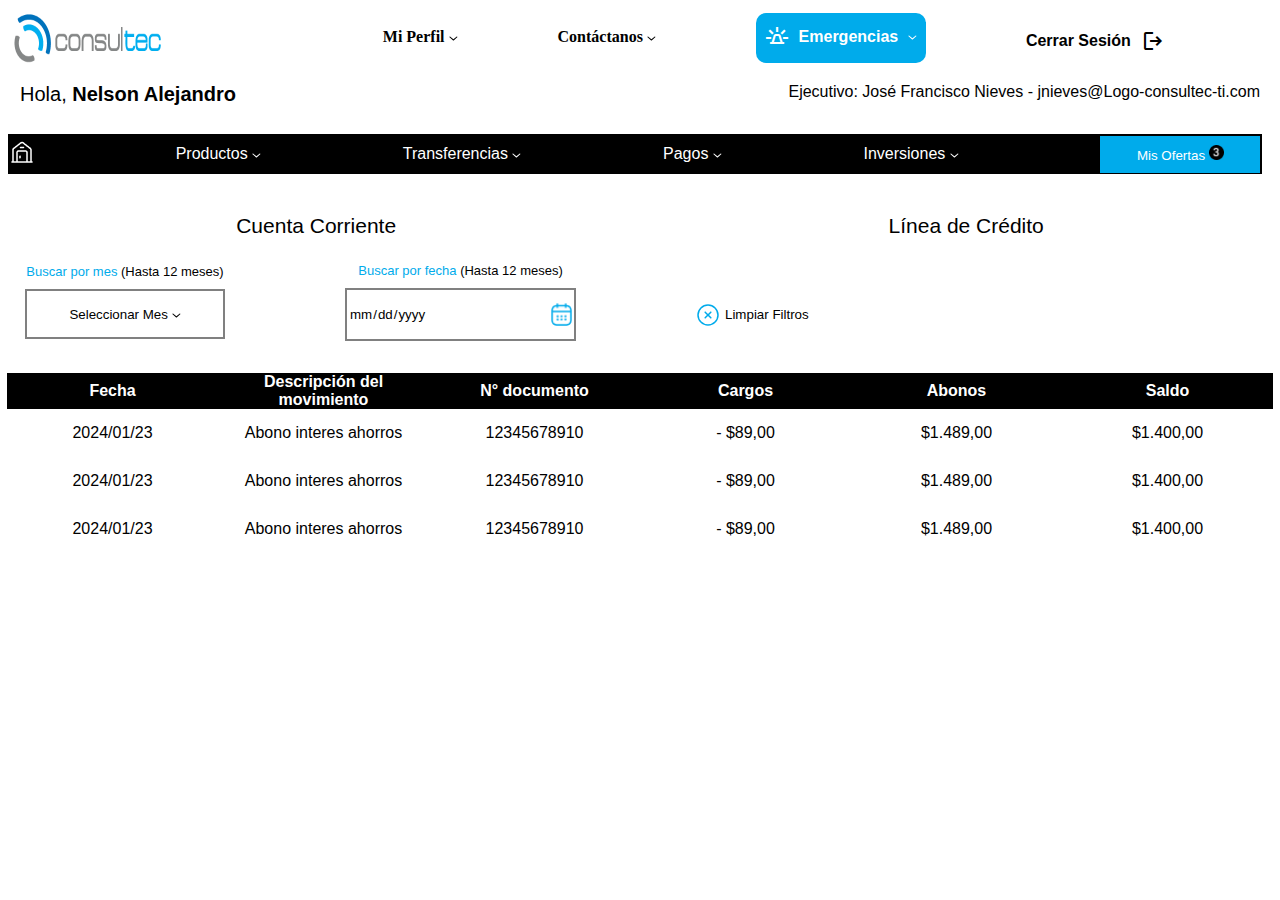
<file: movimientos/movimientos.html>
<!DOCTYPE html>
<html lang="en">

<head>
    <meta charset="UTF-8">
    <meta name="viewport" content="width=device-width, initial-scale=1.0">
    <link rel="stylesheet" href="movimientos.css" type="text/css">
    <link rel="stylesheet"
        href="https://fonts.googleapis.com/css2?family=Material+Symbols+Outlined:opsz,wght,FILL,GRAD@20..48,100..700,0..1,-50..200" />
    <title>Movimientos</title>
</head>

<body>
    <header>
        <nav class="dash_nav">
            <img src="../assets/Logo-consultec.png" alt="logo_consultec" class="logo_nav">
            <a class="btn_perfil" href="#">
                Mi Perfil
                <span>
                    <svg xmlns="http://www.w3.org/2000/svg" width="9" height="7" viewBox="0 0 9 4" fill="none">
                        <path d="M8.24171 0.792626L4.69554 3.89861C4.65332 3.93548 4.60759 3.96165 4.55834 3.97714C4.50908 3.99262 4.45631 4.00024 4.40002 3.99999C4.34374 3.99999 4.29097 3.99238 4.24171 3.97714C4.19246 3.9619 4.14673 3.93572 4.10451 3.89861L0.547782 0.792626C0.449277 0.706604 0.400024 0.599078 0.400024 0.470046C0.400024 0.341014 0.452795 0.230415 0.558336 0.138249C0.663877 0.0460835 0.787008 4.81452e-07 0.927729 4.8313e-07C1.06845 4.84808e-07 1.19158 0.0460835 1.29712 0.138249L4.40002 2.84792L7.50293 0.138249C7.60143 0.0522278 7.72287 0.00921711 7.86725 0.00921711C8.01163 0.00921711 8.13645 0.0553001 8.24171 0.147466C8.34725 0.239632 8.40002 0.347158 8.40002 0.470046C8.40002 0.592934 8.34725 0.70046 8.24171 0.792626Z" fill="black"/>
                      </svg>
                </span>
            </a>
            <a class="btn_contac" href="#">
                Contáctanos
                <span>
                    <svg xmlns="http://www.w3.org/2000/svg" width="9" height="7" viewBox="0 0 9 4" fill="none">
                        <path d="M8.24171 0.792626L4.69554 3.89861C4.65332 3.93548 4.60759 3.96165 4.55834 3.97714C4.50908 3.99262 4.45631 4.00024 4.40002 3.99999C4.34374 3.99999 4.29097 3.99238 4.24171 3.97714C4.19246 3.9619 4.14673 3.93572 4.10451 3.89861L0.547782 0.792626C0.449277 0.706604 0.400024 0.599078 0.400024 0.470046C0.400024 0.341014 0.452795 0.230415 0.558336 0.138249C0.663877 0.0460835 0.787008 4.81452e-07 0.927729 4.8313e-07C1.06845 4.84808e-07 1.19158 0.0460835 1.29712 0.138249L4.40002 2.84792L7.50293 0.138249C7.60143 0.0522278 7.72287 0.00921711 7.86725 0.00921711C8.01163 0.00921711 8.13645 0.0553001 8.24171 0.147466C8.34725 0.239632 8.40002 0.347158 8.40002 0.470046C8.40002 0.592934 8.34725 0.70046 8.24171 0.792626Z" fill="black"/>
                      </svg>
                </span>
            </a>
            <a class="btn_emer">
                <span class="material-symbols-outlined">e911_emergency</span>
                <h4 class="txtemer">Emergencias</h4>
                <span class="ddemer">
                    <svg xmlns="http://www.w3.org/2000/svg" width="9" height="7" viewBox="0 0 9 4" fill="none">
                        <path d="M8.24171 0.792626L4.69554 3.89861C4.65332 3.93548 4.60759 3.96165 4.55834 3.97714C4.50908 3.99262 4.45631 4.00024 4.40002 3.99999C4.34374 3.99999 4.29097 3.99238 4.24171 3.97714C4.19246 3.9619 4.14673 3.93572 4.10451 3.89861L0.547782 0.792626C0.449277 0.706604 0.400024 0.599078 0.400024 0.470046C0.400024 0.341014 0.452795 0.230415 0.558336 0.138249C0.663877 0.0460835 0.787008 4.81452e-07 0.927729 4.8313e-07C1.06845 4.84808e-07 1.19158 0.0460835 1.29712 0.138249L4.40002 2.84792L7.50293 0.138249C7.60143 0.0522278 7.72287 0.00921711 7.86725 0.00921711C8.01163 0.00921711 8.13645 0.0553001 8.24171 0.147466C8.34725 0.239632 8.40002 0.347158 8.40002 0.470046C8.40002 0.592934 8.34725 0.70046 8.24171 0.792626Z" fill="white"/>
                      </svg>
                </span>
            </a>
            <a class="btn_cerrar">
                <h4 class="txtcerrar">Cerrar Sesión</h4>
                <span class="material-symbols-outlined">
                logout
                </span>
            </a>
        </nav>
    </header>
    <section id="content-one">
        <div id="saludo">
            <p>Hola, <b>Nelson Alejandro</b></p>
        </div>
        <div>
            <p>
                Ejecutivo: José Francisco Nieves - jnieves@Logo-consultec-ti.com
            </p>
        </div>
    </section>
    <section id="content-two">
        <div class="options">
            <div>
                <a href="#">
                    <img src="../assets/Icon_house-2.png">
                </a>
            </div>
            <div>
                <a class="value-options" href="#">
                    Productos
                    <span>
                        <svg xmlns="http://www.w3.org/2000/svg" width="9" height="7" viewBox="0 0 9 4" fill="none">
                            <path
                                d="M8.24171 0.792626L4.69554 3.89861C4.65332 3.93548 4.60759 3.96165 4.55834 3.97714C4.50908 3.99262 4.45631 4.00024 4.40002 3.99999C4.34374 3.99999 4.29097 3.99238 4.24171 3.97714C4.19246 3.9619 4.14673 3.93572 4.10451 3.89861L0.547782 0.792626C0.449277 0.706604 0.400024 0.599078 0.400024 0.470046C0.400024 0.341014 0.452795 0.230415 0.558336 0.138249C0.663877 0.0460835 0.787008 4.81452e-07 0.927729 4.8313e-07C1.06845 4.84808e-07 1.19158 0.0460835 1.29712 0.138249L4.40002 2.84792L7.50293 0.138249C7.60143 0.0522278 7.72287 0.00921711 7.86725 0.00921711C8.01163 0.00921711 8.13645 0.0553001 8.24171 0.147466C8.34725 0.239632 8.40002 0.347158 8.40002 0.470046C8.40002 0.592934 8.34725 0.70046 8.24171 0.792626Z"
                                fill="white" />
                        </svg>
                    </span>
                </a>
            </div>
            <div>
                <a class="value-options" href="#">
                    Transferencias
                    <span>
                        <svg xmlns="http://www.w3.org/2000/svg" width="9" height="7" viewBox="0 0 9 4" fill="none">
                            <path
                                d="M8.24171 0.792626L4.69554 3.89861C4.65332 3.93548 4.60759 3.96165 4.55834 3.97714C4.50908 3.99262 4.45631 4.00024 4.40002 3.99999C4.34374 3.99999 4.29097 3.99238 4.24171 3.97714C4.19246 3.9619 4.14673 3.93572 4.10451 3.89861L0.547782 0.792626C0.449277 0.706604 0.400024 0.599078 0.400024 0.470046C0.400024 0.341014 0.452795 0.230415 0.558336 0.138249C0.663877 0.0460835 0.787008 4.81452e-07 0.927729 4.8313e-07C1.06845 4.84808e-07 1.19158 0.0460835 1.29712 0.138249L4.40002 2.84792L7.50293 0.138249C7.60143 0.0522278 7.72287 0.00921711 7.86725 0.00921711C8.01163 0.00921711 8.13645 0.0553001 8.24171 0.147466C8.34725 0.239632 8.40002 0.347158 8.40002 0.470046C8.40002 0.592934 8.34725 0.70046 8.24171 0.792626Z"
                                fill="white" />
                        </svg>
                    </span>
                </a>
            </div>
            <div>
                <a class="value-options" href="#">
                    Pagos
                    <span>
                        <svg xmlns="http://www.w3.org/2000/svg" width="9" height="7" viewBox="0 0 9 4" fill="none">
                            <path
                                d="M8.24171 0.792626L4.69554 3.89861C4.65332 3.93548 4.60759 3.96165 4.55834 3.97714C4.50908 3.99262 4.45631 4.00024 4.40002 3.99999C4.34374 3.99999 4.29097 3.99238 4.24171 3.97714C4.19246 3.9619 4.14673 3.93572 4.10451 3.89861L0.547782 0.792626C0.449277 0.706604 0.400024 0.599078 0.400024 0.470046C0.400024 0.341014 0.452795 0.230415 0.558336 0.138249C0.663877 0.0460835 0.787008 4.81452e-07 0.927729 4.8313e-07C1.06845 4.84808e-07 1.19158 0.0460835 1.29712 0.138249L4.40002 2.84792L7.50293 0.138249C7.60143 0.0522278 7.72287 0.00921711 7.86725 0.00921711C8.01163 0.00921711 8.13645 0.0553001 8.24171 0.147466C8.34725 0.239632 8.40002 0.347158 8.40002 0.470046C8.40002 0.592934 8.34725 0.70046 8.24171 0.792626Z"
                                fill="white" />
                        </svg>
                    </span>
                </a>
            </div>
            <div>
                <a class="value-options" href="#">
                    Inversiones
                    <span>
                        <svg xmlns="http://www.w3.org/2000/svg" width="9" height="7" viewBox="0 0 9 4" fill="none">
                            <path
                                d="M8.24171 0.792626L4.69554 3.89861C4.65332 3.93548 4.60759 3.96165 4.55834 3.97714C4.50908 3.99262 4.45631 4.00024 4.40002 3.99999C4.34374 3.99999 4.29097 3.99238 4.24171 3.97714C4.19246 3.9619 4.14673 3.93572 4.10451 3.89861L0.547782 0.792626C0.449277 0.706604 0.400024 0.599078 0.400024 0.470046C0.400024 0.341014 0.452795 0.230415 0.558336 0.138249C0.663877 0.0460835 0.787008 4.81452e-07 0.927729 4.8313e-07C1.06845 4.84808e-07 1.19158 0.0460835 1.29712 0.138249L4.40002 2.84792L7.50293 0.138249C7.60143 0.0522278 7.72287 0.00921711 7.86725 0.00921711C8.01163 0.00921711 8.13645 0.0553001 8.24171 0.147466C8.34725 0.239632 8.40002 0.347158 8.40002 0.470046C8.40002 0.592934 8.34725 0.70046 8.24171 0.792626Z"
                                fill="white" />
                        </svg>
                    </span>
                </a>
            </div>
            <button class="value-options" id="btn-ofertas" href="#">
                Mis Ofertas
                <span>
                    <img id="numerito" src="../assets/numero.png">
                </span>
            </button>
        </div>
    </section>
    <section id="content-three">
        <div class="container-accounts">
            <button class="btn-cuentas">
                Cuenta Corriente
            </button>
            <button class="btn-cuentas">
                Línea de Crédito
            </button>
        </div>
    </section>
    <section id="section-four">
        <div class="busqueda">
            <div id="input-mes">
                <div>
                    <p class="text-search">
                        <span id="bs-mes">Buscar por mes</span>
                        <span>(Hasta 12 meses)</span>
                    </p>
                </div>
                <div>
                    <button id="btn-search-mes">
                        Seleccionar Mes
                        <span>
                            <svg xmlns="http://www.w3.org/2000/svg" width="9" height="7" viewBox="0 0 9 4" fill="none">
                                <path
                                    d="M8.24171 0.792626L4.69554 3.89861C4.65332 3.93548 4.60759 3.96165 4.55834 3.97714C4.50908 3.99262 4.45631 4.00024 4.40002 3.99999C4.34374 3.99999 4.29097 3.99238 4.24171 3.97714C4.19246 3.9619 4.14673 3.93572 4.10451 3.89861L0.547782 0.792626C0.449277 0.706604 0.400024 0.599078 0.400024 0.470046C0.400024 0.341014 0.452795 0.230415 0.558336 0.138249C0.663877 0.0460835 0.787008 4.81452e-07 0.927729 4.8313e-07C1.06845 4.84808e-07 1.19158 0.0460835 1.29712 0.138249L4.40002 2.84792L7.50293 0.138249C7.60143 0.0522278 7.72287 0.00921711 7.86725 0.00921711C8.01163 0.00921711 8.13645 0.0553001 8.24171 0.147466C8.34725 0.239632 8.40002 0.347158 8.40002 0.470046C8.40002 0.592934 8.34725 0.70046 8.24171 0.792626Z"
                                    fill="black" />
                            </svg>
                        </span>
                    </button>
                </div>
            </div>
            <div id="input-fecha">
                <div>
                    <p class="text-search">
                        <span id="bs-mes">Buscar por fecha</span>
                        <span>(Hasta 12 meses)</span>
                    </p>
                </div>
                <div>
                    <input id="date" type="date">
                </div>
            </div>
            <div >
                <button id="text-icon-clean" >
                    <svg xmlns="http://www.w3.org/2000/svg" width="24" height="24" viewBox="0 0 24 24" fill="none">
                        <path d="M12 22C17.5 22 22 17.5 22 12C22 6.5 17.5 2 12 2C6.5 2 2 6.5 2 12C2 17.5 6.5 22 12 22Z"
                            stroke="#00ABEB" stroke-width="1.5" stroke-linecap="round" stroke-linejoin="round" />
                        <path d="M9.16992 14.83L14.8299 9.16998" stroke="#00ABEB" stroke-width="1.5"
                            stroke-linecap="round" stroke-linejoin="round" />
                        <path d="M14.8299 14.83L9.16992 9.16998" stroke="#00ABEB" stroke-width="1.5"
                            stroke-linecap="round" stroke-linejoin="round" />
                    </svg>
                    Limpiar Filtros</button>
            </div>
        </div>
    </section>
    <section id="content-five">
        <div class="container-table">
            <table>
                <thead>
                    <th>Fecha</th>
                    <th>Descripción del movimiento</th>
                    <th>N° documento</th>
                    <th>Cargos</th>
                    <th>Abonos</th>
                    <th>Saldo</th>
                </thead>
                <tbody>
                    <tr>
                        <td>2024/01/23</td>
                        <td>Abono interes ahorros</td>
                        <td>12345678910</td>
                        <td>- $89,00</td>
                        <td>$1.489,00</td>
                        <td>$1.400,00</td>
                    </tr>
                    <tr>
                        <td>2024/01/23</td>
                        <td>Abono interes ahorros</td>
                        <td>12345678910</td>
                        <td>- $89,00</td>
                        <td>$1.489,00</td>
                        <td>$1.400,00</td>
                    </tr>
                    <tr>
                        <td>2024/01/23</td>
                        <td>Abono interes ahorros</td>
                        <td>12345678910</td>
                        <td>- $89,00</td>
                        <td>$1.489,00</td>
                        <td>$1.400,00</td>
                    </tr>
                </tbody>
            </table>
        </div>
    </section>
</body>

</html>
</file>
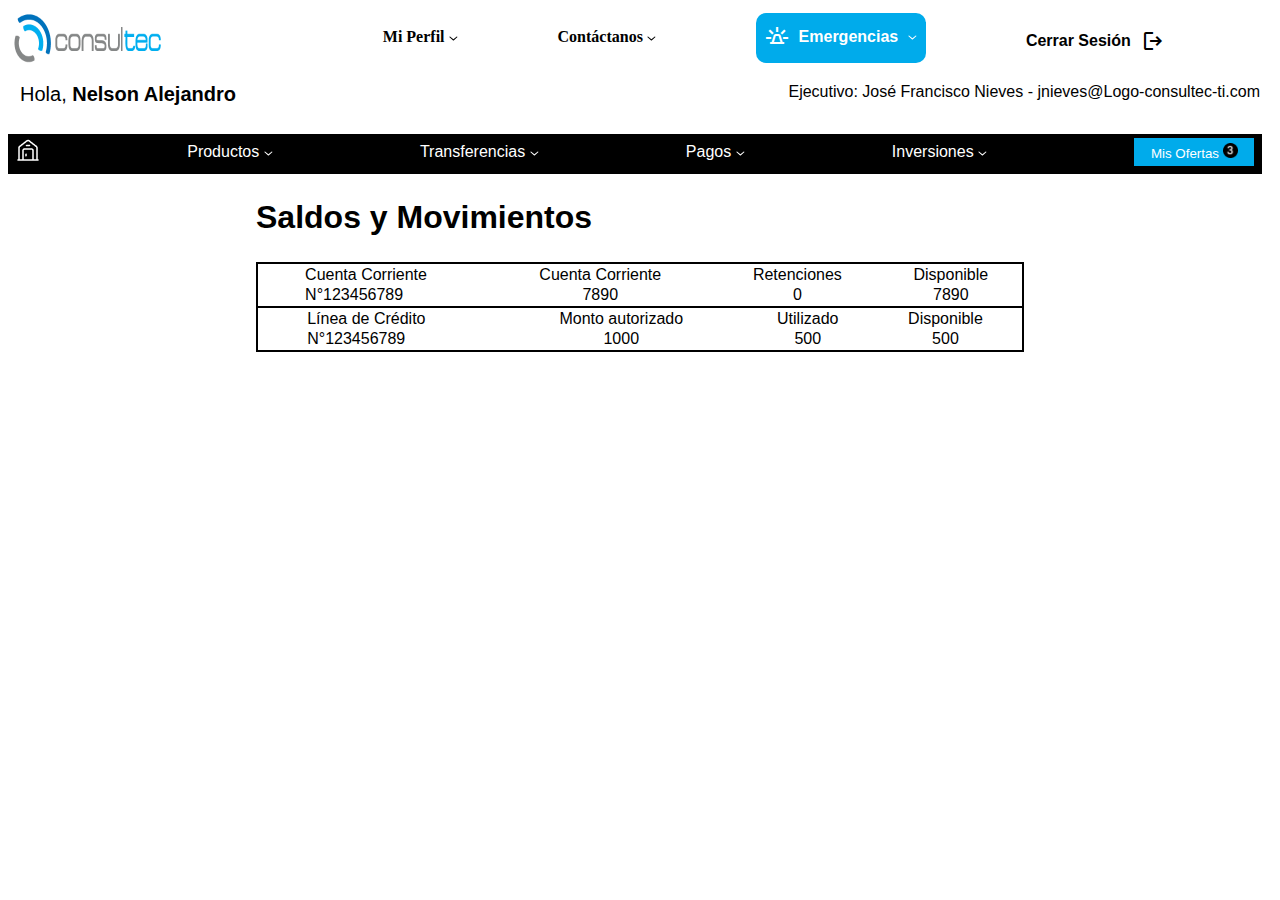
<file: movimientos/movimientos3.html>
<!DOCTYPE html>
<head>
    <title>Pantalla 3</title>
    <link rel="stylesheet" href="movimientos3.css">
    <link rel="stylesheet" href="https://fonts.googleapis.com/css2?family=Material+Symbols+Outlined:opsz,wght,FILL,GRAD@20..48,100..700,0..1,-50..200" />
</head>
<body>
    <header>
        <nav class="dash_nav">
            <img src="../assets/Logo-consultec.png" alt="logo_consultec" class="logo_nav">
            <a class="btn_perfil" href="#">
                Mi Perfil
                <span>
                    <svg xmlns="http://www.w3.org/2000/svg" width="9" height="7" viewBox="0 0 9 4" fill="none">
                        <path d="M8.24171 0.792626L4.69554 3.89861C4.65332 3.93548 4.60759 3.96165 4.55834 3.97714C4.50908 3.99262 4.45631 4.00024 4.40002 3.99999C4.34374 3.99999 4.29097 3.99238 4.24171 3.97714C4.19246 3.9619 4.14673 3.93572 4.10451 3.89861L0.547782 0.792626C0.449277 0.706604 0.400024 0.599078 0.400024 0.470046C0.400024 0.341014 0.452795 0.230415 0.558336 0.138249C0.663877 0.0460835 0.787008 4.81452e-07 0.927729 4.8313e-07C1.06845 4.84808e-07 1.19158 0.0460835 1.29712 0.138249L4.40002 2.84792L7.50293 0.138249C7.60143 0.0522278 7.72287 0.00921711 7.86725 0.00921711C8.01163 0.00921711 8.13645 0.0553001 8.24171 0.147466C8.34725 0.239632 8.40002 0.347158 8.40002 0.470046C8.40002 0.592934 8.34725 0.70046 8.24171 0.792626Z" fill="black"/>
                      </svg>
                </span>
            </a>
            <a class="btn_contac" href="#">
                Contáctanos
                <span>
                    <svg xmlns="http://www.w3.org/2000/svg" width="9" height="7" viewBox="0 0 9 4" fill="none">
                        <path d="M8.24171 0.792626L4.69554 3.89861C4.65332 3.93548 4.60759 3.96165 4.55834 3.97714C4.50908 3.99262 4.45631 4.00024 4.40002 3.99999C4.34374 3.99999 4.29097 3.99238 4.24171 3.97714C4.19246 3.9619 4.14673 3.93572 4.10451 3.89861L0.547782 0.792626C0.449277 0.706604 0.400024 0.599078 0.400024 0.470046C0.400024 0.341014 0.452795 0.230415 0.558336 0.138249C0.663877 0.0460835 0.787008 4.81452e-07 0.927729 4.8313e-07C1.06845 4.84808e-07 1.19158 0.0460835 1.29712 0.138249L4.40002 2.84792L7.50293 0.138249C7.60143 0.0522278 7.72287 0.00921711 7.86725 0.00921711C8.01163 0.00921711 8.13645 0.0553001 8.24171 0.147466C8.34725 0.239632 8.40002 0.347158 8.40002 0.470046C8.40002 0.592934 8.34725 0.70046 8.24171 0.792626Z" fill="black"/>
                      </svg>
                </span>
            </a>
            <a class="btn_emer">
                <span class="material-symbols-outlined">e911_emergency</span>
                <h4 class="txtemer">Emergencias</h4>
                <span class="ddemer">
                    <svg xmlns="http://www.w3.org/2000/svg" width="9" height="7" viewBox="0 0 9 4" fill="none">
                        <path d="M8.24171 0.792626L4.69554 3.89861C4.65332 3.93548 4.60759 3.96165 4.55834 3.97714C4.50908 3.99262 4.45631 4.00024 4.40002 3.99999C4.34374 3.99999 4.29097 3.99238 4.24171 3.97714C4.19246 3.9619 4.14673 3.93572 4.10451 3.89861L0.547782 0.792626C0.449277 0.706604 0.400024 0.599078 0.400024 0.470046C0.400024 0.341014 0.452795 0.230415 0.558336 0.138249C0.663877 0.0460835 0.787008 4.81452e-07 0.927729 4.8313e-07C1.06845 4.84808e-07 1.19158 0.0460835 1.29712 0.138249L4.40002 2.84792L7.50293 0.138249C7.60143 0.0522278 7.72287 0.00921711 7.86725 0.00921711C8.01163 0.00921711 8.13645 0.0553001 8.24171 0.147466C8.34725 0.239632 8.40002 0.347158 8.40002 0.470046C8.40002 0.592934 8.34725 0.70046 8.24171 0.792626Z" fill="white"/>
                      </svg>
                </span>
            </a>
            <a class="btn_cerrar">
                <h4 class="txtcerrar">Cerrar Sesión</h4>
                <span class="material-symbols-outlined">
                logout
                </span>
            </a>
        </nav>
    </header>
    <section id="content-one">
        <div id="saludo">
            <p>Hola, <b>Nelson Alejandro</b></p>
        </div>
        <div>
            <p>
                Ejecutivo: José Francisco Nieves -  jnieves@Logo-consultec-ti.com
            </p>
        </div>
    </section>
    <section id="content-two">
        <div class="options">
            <div>
                <a href="#">
                    <img src="../assets/Icon_house-2.png">
                </a>
            </div>      
            <div>
               <a class="value-options" href="#">
                Productos
                <span>
                    <svg xmlns="http://www.w3.org/2000/svg" width="9" height="7" viewBox="0 0 9 4" fill="none">
                        <path d="M8.24171 0.792626L4.69554 3.89861C4.65332 3.93548 4.60759 3.96165 4.55834 3.97714C4.50908 3.99262 4.45631 4.00024 4.40002 3.99999C4.34374 3.99999 4.29097 3.99238 4.24171 3.97714C4.19246 3.9619 4.14673 3.93572 4.10451 3.89861L0.547782 0.792626C0.449277 0.706604 0.400024 0.599078 0.400024 0.470046C0.400024 0.341014 0.452795 0.230415 0.558336 0.138249C0.663877 0.0460835 0.787008 4.81452e-07 0.927729 4.8313e-07C1.06845 4.84808e-07 1.19158 0.0460835 1.29712 0.138249L4.40002 2.84792L7.50293 0.138249C7.60143 0.0522278 7.72287 0.00921711 7.86725 0.00921711C8.01163 0.00921711 8.13645 0.0553001 8.24171 0.147466C8.34725 0.239632 8.40002 0.347158 8.40002 0.470046C8.40002 0.592934 8.34725 0.70046 8.24171 0.792626Z" fill="white"/>
                      </svg>
                </span>
               </a>
            </div>    
            <div>
                <a class="value-options" href="#">
                    Transferencias
                    <span>
                        <svg xmlns="http://www.w3.org/2000/svg" width="9" height="7" viewBox="0 0 9 4" fill="none">
                            <path d="M8.24171 0.792626L4.69554 3.89861C4.65332 3.93548 4.60759 3.96165 4.55834 3.97714C4.50908 3.99262 4.45631 4.00024 4.40002 3.99999C4.34374 3.99999 4.29097 3.99238 4.24171 3.97714C4.19246 3.9619 4.14673 3.93572 4.10451 3.89861L0.547782 0.792626C0.449277 0.706604 0.400024 0.599078 0.400024 0.470046C0.400024 0.341014 0.452795 0.230415 0.558336 0.138249C0.663877 0.0460835 0.787008 4.81452e-07 0.927729 4.8313e-07C1.06845 4.84808e-07 1.19158 0.0460835 1.29712 0.138249L4.40002 2.84792L7.50293 0.138249C7.60143 0.0522278 7.72287 0.00921711 7.86725 0.00921711C8.01163 0.00921711 8.13645 0.0553001 8.24171 0.147466C8.34725 0.239632 8.40002 0.347158 8.40002 0.470046C8.40002 0.592934 8.34725 0.70046 8.24171 0.792626Z" fill="white"/>
                          </svg>
                    </span>
                </a>
            </div>  
            <div>
                <a class="value-options" href="#">
                    Pagos
                    <span>
                        <svg xmlns="http://www.w3.org/2000/svg" width="9" height="7" viewBox="0 0 9 4" fill="none">
                            <path d="M8.24171 0.792626L4.69554 3.89861C4.65332 3.93548 4.60759 3.96165 4.55834 3.97714C4.50908 3.99262 4.45631 4.00024 4.40002 3.99999C4.34374 3.99999 4.29097 3.99238 4.24171 3.97714C4.19246 3.9619 4.14673 3.93572 4.10451 3.89861L0.547782 0.792626C0.449277 0.706604 0.400024 0.599078 0.400024 0.470046C0.400024 0.341014 0.452795 0.230415 0.558336 0.138249C0.663877 0.0460835 0.787008 4.81452e-07 0.927729 4.8313e-07C1.06845 4.84808e-07 1.19158 0.0460835 1.29712 0.138249L4.40002 2.84792L7.50293 0.138249C7.60143 0.0522278 7.72287 0.00921711 7.86725 0.00921711C8.01163 0.00921711 8.13645 0.0553001 8.24171 0.147466C8.34725 0.239632 8.40002 0.347158 8.40002 0.470046C8.40002 0.592934 8.34725 0.70046 8.24171 0.792626Z" fill="white"/>
                          </svg>
                    </span>
                </a>
            </div>  
            <div>
                <a class="value-options" href="#">
                    Inversiones
                    <span>
                        <svg xmlns="http://www.w3.org/2000/svg" width="9" height="7" viewBox="0 0 9 4" fill="none">
                            <path d="M8.24171 0.792626L4.69554 3.89861C4.65332 3.93548 4.60759 3.96165 4.55834 3.97714C4.50908 3.99262 4.45631 4.00024 4.40002 3.99999C4.34374 3.99999 4.29097 3.99238 4.24171 3.97714C4.19246 3.9619 4.14673 3.93572 4.10451 3.89861L0.547782 0.792626C0.449277 0.706604 0.400024 0.599078 0.400024 0.470046C0.400024 0.341014 0.452795 0.230415 0.558336 0.138249C0.663877 0.0460835 0.787008 4.81452e-07 0.927729 4.8313e-07C1.06845 4.84808e-07 1.19158 0.0460835 1.29712 0.138249L4.40002 2.84792L7.50293 0.138249C7.60143 0.0522278 7.72287 0.00921711 7.86725 0.00921711C8.01163 0.00921711 8.13645 0.0553001 8.24171 0.147466C8.34725 0.239632 8.40002 0.347158 8.40002 0.470046C8.40002 0.592934 8.34725 0.70046 8.24171 0.792626Z" fill="white"/>
                          </svg>
                    </span>
                </a>
            </div>    
                <button class="value-options" id="btn-ofertas" href="#">
                    Mis Ofertas
                    <span >
                        <img id="numerito" src="../assets/numero.png">
                    </span>
                </button>  
        </div>
    </section>
    <h1 class="titlediv">Saldos y Movimientos</h1>
    <div class="tablas">  
        <Table class="tabla1">
            <tbody class="tbody1">
                <tr>
                    <td class="t1inicio1">Cuenta Corriente</td>
                    <td>Cuenta Corriente</td>
                    <td>Retenciones</td>
                    <td>Disponible</td>
                </tr>
                <tr>
                    <td class="t1inicio2">N°123456789</td>
                    <td>7890</td>
                    <td>0</td>
                    <td>7890</td>
                </tr>
            </tbody>
        </Table>
        <Table class="tabla2">
            <tbody>
                <tr>
                    <td class="t2inicio1">Línea de Crédito</td>
                    <td>Monto autorizado</td>
                    <td>Utilizado</td>
                    <td>Disponible</td>
                </tr>
                <tr>
                    <td class="t2inicio2">N°123456789</td>
                    <td>1000</td>
                    <td>500</td>
                    <td>500</td>
                </tr>
            </tbody>
        </Table>
    </div>
    <footer></footer>
</body>
</html>
</file>
<file: movimientos/movimientos.css>
*{
    padding: 0%;
    margin: 0%;
    font-family: 'Lucida Sans', 'Lucida Sans Regular', 'Lucida Grande', 'Lucida Sans Unicode', Geneva, Verdana, sans-serif;
}

.logo_nav {
    width: 150px;
    height: auto;
    margin-left: 1%;
}

.dash_nav {
    display: flex;
    margin-top:1%;
}

.btn_perfil {
    background-color: transparent;
    border: none;
    margin-left: 220px;
    font-family: Poppins;
    font-size: 16px;
    font-weight: bold;
    text-decoration: none;
    margin-top: 15px;
    color: black;
}

.btn_contac {
    background-color: transparent;
    border: none;
    margin-left: 100px;
    font-family: Poppins;
    font-size: 16px;
    font-weight: bold;
    text-decoration: none;
    margin-top: 15px;
    color: black;
}

.btn_emer {
    display: flex;
    background-color: #00ABEB;
    border: none;
    color: white;
    margin-left: 100px;
    padding-bottom: 10px;
    border-radius: 10px;
    width: 170px;
    height: 40px;
    font-family: Poppins;
    font-size: 16px;
    font-weight: bold;
    cursor: pointer;
    justify-content: space-evenly;
    align-items: center;
}
.btn_emer .txtemer{
    margin-bottom: -5%;
}
.btn_emer .material-symbols-outlined{
    margin-bottom: -4%;
    align-items: end;
    justify-items: center;
}
.btn_emer .ddemer{
    margin-bottom: -4%;
    align-items: end;
    justify-items: center;
}
.btn_cerrar {
    display: flex;
    background-color: transparent;
    border: none;
    margin-left: 100px;
    font-family: Poppins;
    font-size: 16px;
    font-weight: bold;
    cursor: pointer;
    justify-content: space-evenly;
    align-items: center;
}
.btn_cerrar .txtcerrar{
    margin-bottom: -5%;
}
.btn_cerrar .material-symbols-outlined{
    margin-bottom: -5%;
    margin-left: 10px;
    align-items: end;
    justify-items: center;
}

/* ESTILOS DEL CONTENIDO DE LA PANTALLA*/

#content-one {
    display: flex;
    flex-direction: row;
    justify-content: space-between;
    padding: 20px;
}

#saludo {
    font-size: 20px;
}

#content-two {
    background-color: black;
    width: 98%;
    margin: 8px;
    height: 40px;
}

.options {
    display: flex;
    flex-direction: row;
    justify-content: space-between;
    align-items: center;
    padding: 2px;
}

#btn-options {
    background-color: black;
}

.value-options {
    text-decoration: none;
    color: white;
}

#btn-ofertas {
    background-color: #00ABEB;
    width: 160px;
    border: 1px ;
    height: 37px;
    text-align: center;
}

#numerito {
    width: 15px;
    height: 15px;
}

.container-accounts {
    margin-top: 40px;
    display: grid;
    grid-template-columns: auto auto;
    gap: 20px;
}


.btn-cuentas {
    background-color: transparent;
    border: 0px;
    font-size: 21px;
    transition: transform 0.3s ease;
    width: 100%;
}

.btn-cuentas:hover{
    transform: translateY(-10px);
    border-bottom: 3px solid #00ABEB;
    cursor: pointer;
}

#section-four {
margin: 25px;
}

.busqueda {
    display: flex;
    flex-direction: row;
    gap: 120px;
}

#bs-mes {
    color: #00ABEB
}

.text-search {
    font-size: 13px;
}

#input-mes {
    display: flex;
    flex-direction: column;
    justify-content: center;
    align-items: center;
    gap: 10px;
}

#btn-search-mes {
    background-color: transparent;
    border: 2px solid grey;
    padding:  2px;
    width: 200px;
    height: 50px;
}

#btn-search-mes:hover {
    cursor: pointer;
}

#input-fecha {
    display: flex;
    flex-direction: column;
    justify-content: center;
    align-items: center;
    gap: 10px;
}


#date {
    width: 200px;
    height: 45px;
    padding: 2px;
    border: 2px solid grey
}

#date:hover{
    cursor: pointer;
}



#text-icon-clean {
    display: flex;
    align-items: center;
    text-align: center;
    justify-content: center;
    flex-direction: row;
    margin-top: 40px;
    background-color: transparent;
    border: 0px;
    column-gap: 5px;
}

#text-icon-clean:hover {
    cursor: pointer;
}

.container-table {
 display: flex;
 align-items: center;
 justify-content: center;   
}

table {
    width: 100%;
    table-layout: fixed;
    border-collapse: collapse;
    margin: 7px;
}

thead tr {
    background-color: black;
    color: white;
}

tbody td{
    text-align: center;
    padding: 15px;
    font-weight: 300px;
}

input[type="date"]::-webkit-calendar-picker-indicator {
    display: none;
}

#date {
    background-image: url(../assets/Icon_calendar.png);
    background-size: 25px 25px;
    background-position: right;
    background-repeat: no-repeat;
    padding-right: 25px;
}
</file>
<file: movimientos/movimientos3.css>
*{
    padding: 0;
    margin: 0;
    font-family:'Lucida Sans', 'Lucida Sans Regular', 'Lucida Grande', 'Lucida Sans Unicode', Geneva, Verdana, sans-serif;
}

.logo_nav {
    width: 150px;
    height: auto;
    margin-left: 1%;
}

.dash_nav {
    display: flex;
    margin-top:1%;
}

.btn_perfil {
    background-color: transparent;
    border: none;
    margin-left: 220px;
    font-family: Poppins;
    font-size: 16px;
    font-weight: bold;
    text-decoration: none;
    margin-top: 15px;
    color: black;
}

.btn_contac {
    background-color: transparent;
    border: none;
    margin-left: 100px;
    font-family: Poppins;
    font-size: 16px;
    font-weight: bold;
    text-decoration: none;
    margin-top: 15px;
    color: black;
}

.btn_emer {
    display: flex;
    background-color: #00ABEB;
    border: none;
    color: white;
    margin-left: 100px;
    padding-bottom: 10px;
    border-radius: 10px;
    width: 170px;
    height: 40px;
    font-family: Poppins;
    font-size: 16px;
    font-weight: bold;
    cursor: pointer;
    justify-content: space-evenly;
    align-items: center;
}
.btn_emer .txtemer{
    margin-bottom: -5%;
}
.btn_emer .material-symbols-outlined{
    margin-bottom: -4%;
    align-items: end;
    justify-items: center;
}
.btn_emer .ddemer{
    margin-bottom: -4%;
    align-items: end;
    justify-items: center;
}
.btn_cerrar {
    display: flex;
    background-color: transparent;
    border: none;
    margin-left: 100px;
    font-family: Poppins;
    font-size: 16px;
    font-weight: bold;
    cursor: pointer;
    justify-content: space-evenly;
    align-items: center;
}
.btn_cerrar .txtcerrar{
    margin-bottom: -5%;
}
.btn_cerrar .material-symbols-outlined{
    margin-bottom: -5%;
    margin-left: 10px;
    align-items: end;
    justify-items: center;
}
#content-one {
    display: flex;
    flex-direction: row;
    justify-content: space-between;
    padding: 20px;
}
 
#saludo {
    font-size: 20px;
}
#content-two {
    background-color: black;
    width: 98%;
    margin: 8px;
    height: 40px;
}
 
.options {
    display: flex;
    flex-direction: row;
    justify-content: space-between;
    align-items: center;
    padding: 4px;
    margin: 4px;
}
 
#btn-options {
    background-color: black;
}
 
.value-options {
    text-decoration: none;
    color: white;
}
 
#btn-ofertas {
    background-color: #00ABEB;
    width: 120px;
    border: 1px ;
    height: 28px;
    text-align: center;
}
 
#numerito {
    width: 15px;
    height: 15px;
}
.titlediv{
    margin-left: 20%;
    margin-bottom: 2%;
    margin-top: 2%;
}
.tablas{
    margin-left: 20%;
    margin-right: 20%;
}
.tabla1{
    width: 100%;
    border: black 2px solid;
}
.tabla1 .tbody1{
    width: 100%;
}
.tabla1 .tbody1 tr{
    width: 100%;
}
.tabla1 .tbody1 td{
    text-align: center;
    margin-left: 10%;   
}
.tabla1 .tbody1 .t1inicio1{
    float: left ;
    margin-left: 20%;
}
.tabla1 .tbody1 .t1inicio2{
    float: left ;
    margin-left: 20%;
}
.tabla2{
    width: 100%;  
    border: black 2px solid;
    border-top: transparent 0px solid;
}

.tabla2 td{
    text-align: center;
}

.tabla2 .t2inicio1{
    float: left ;
    margin-left: 20%;
}
.tabla2 .t2inicio2{
    float: left ;
    margin-left: 20%;
}
</file>
